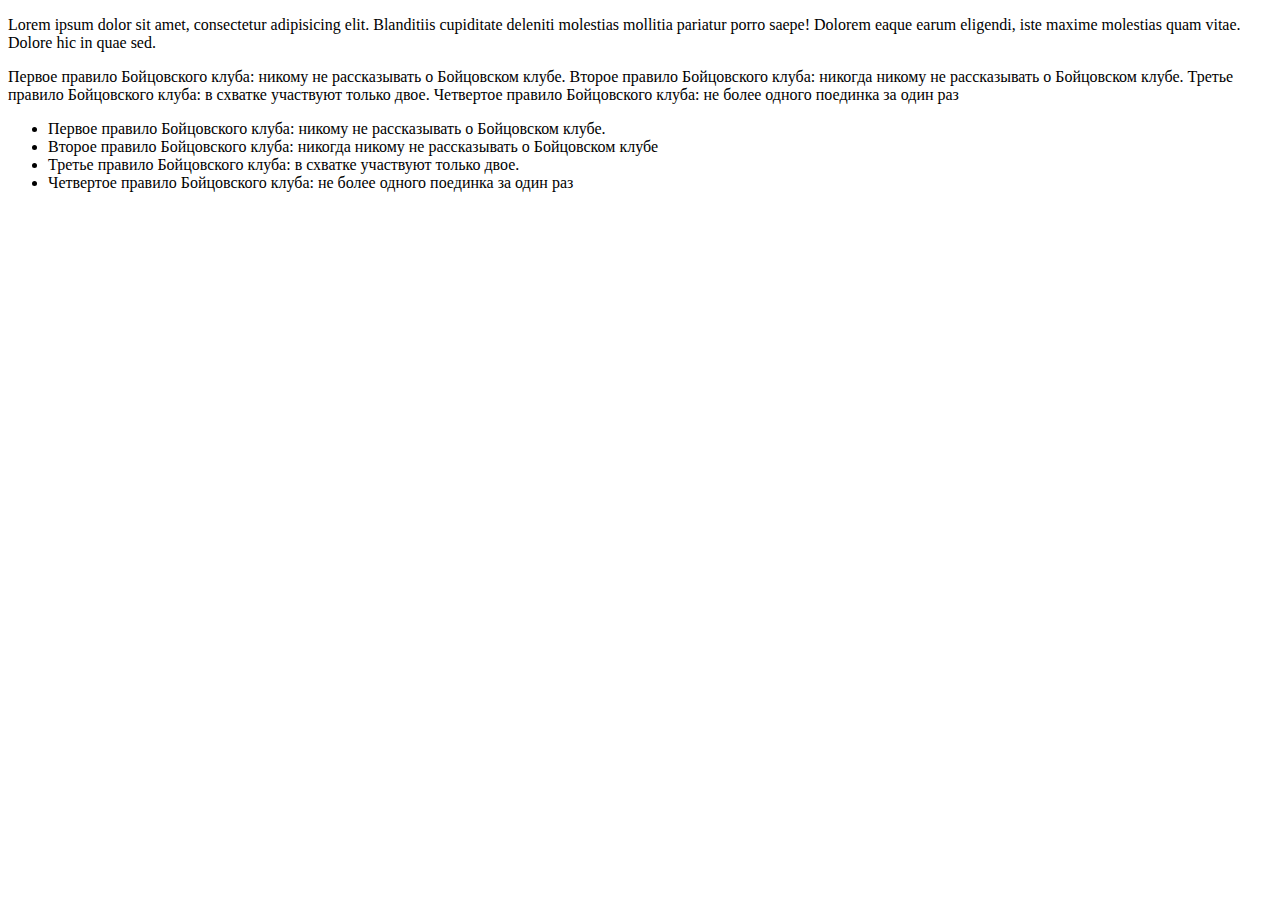
<file: hw5.html>
<!DOCTYPE html>
<html lang="en">
<head>
  <meta charset="UTF-8">
  <title>Title</title>
</head>
<body>
<p id="content"> Lorem ipsum dolor sit amet, consectetur adipisicing elit. Blanditiis cupiditate deleniti
  molestias mollitia pariatur porro saepe! Dolorem eaque earum eligendi, iste maxime molestias quam vitae.
  Dolore hic in quae sed.
</p>

<div id="rules" class="fc bp">
  Первое правило Бойцовского клуба: никому не рассказывать о Бойцовском клубе. Второе правило Бойцовского
  клуба: никогда никому не рассказывать о Бойцовском клубе. Третье правило Бойцовского клуба: в схватке
  участвуют только двое. Четвертое правило Бойцовского клуба: не более одного поединка за один раз
</div>

<ul>
  <li class="fc_rules rule1">Первое правило Бойцовского клуба: никому не рассказывать о Бойцовском клубе.</li>
  <li class="fc_rules rule2">Второе правило Бойцовского
    клуба: никогда никому не рассказывать о Бойцовском клубе
  </li>
  <li class="fc_rules rule3">Третье правило Бойцовского клуба: в схватке
    участвуют только двое.
  </li>
  <li class="fc_rules rule4">Четвертое правило Бойцовского клуба: не более одного поединка за один раз</li>
</ul>
<script>
  /*отримує текст з параграфа з id "content"*/
  //  let p = document.getElementById ('content');
  // console.log(p);

  /*отримує текст з блоку з id "rules""*/
  // let rul = document.getElementById ('rules');
  // console.log(rul);

  /*замініть текст параграфа з id 'content' на будь-який інший*/
  // let p = document.getElementById("content").innerHTML = "Neque porro quisquam est qui dolorem ipsum quia dolor sit amet, consectetur, adipisci velit...";

  /*замініть текст параграфа з id 'rules' на будь-який інший*/
  // let div = document.getElementById("rules").innerHTML = "Съешь ещё этих мягких французских булок, да выпей чаю"

  /*змініть кожному елементу колір фону на червоний*/
  // let bodyall = document.querySelectorAll('body > *')
  //   console.log(bodyall);
  //   for (const body of bodyall){
  //       body.style.background = 'red';
  // }

  /*змініть кожному елементу колір тексту на синій*/
  // let bodyall = document.querySelectorAll('body > *')
  //   console.log(bodyall);
  //   for (const body of bodyall){
  //       body.style.color = 'blue';
  // }

  /*отримати весь список класів елемента з id=rules і вивести їх в console.log*/
// const idrules = document.querySelectorAll('[id="rules"]');
// console.log(idrules);

  /*отримати всі елементи з класом fc_rules. визначити їм 2 події "клік", одна вивдоить текст елементу, інша довільний текст*/
  // let fc_rulesList = document.getElementsByClassName('fc_rules');
  // console.log(fc_rulesList);
  // let fcrules = fc_rulesList[0];
  // console.log(fcrules);
  // fcrules.onclick = function () {
  //       console.log(`${fcrules.innerHTML}`)
  // };
  // let fcrules1 = fc_rulesList[1];
  // fcrules1.onclick = function  () {
  //   alert('Первое правило Бойцовского клуба: ВСЕМ РАССКАЗЫВАТЬ О БОЙЦОВСКОИМ КЛУБЕ.');
  // };

  /*поміняти колір тексту у всіх елементів fc_rules на червоний*/
  // let fcrules = document.getElementsByClassName('fc_rules')
  //   for (const fc_rules of fcrules){
  //     fc_rules.style.color = 'red';
  // }


</script>
</body>
</html>
</file>
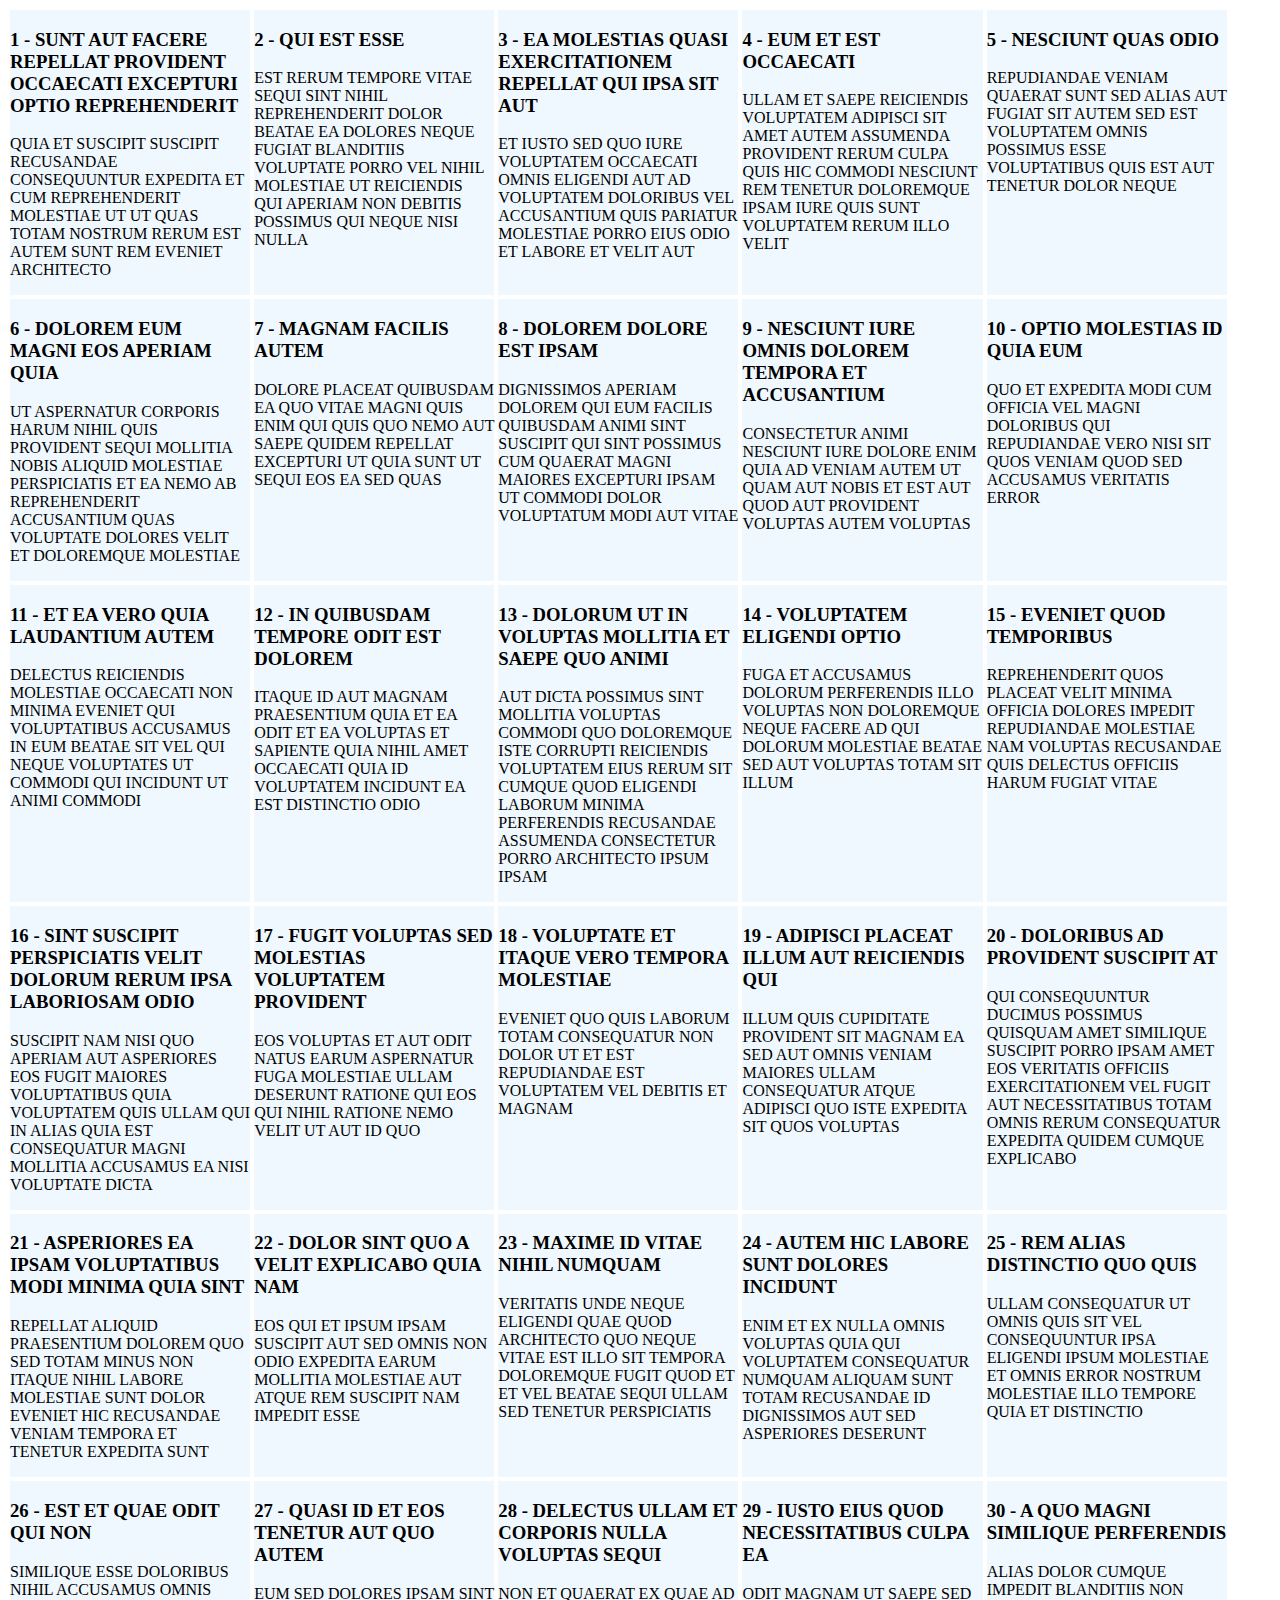
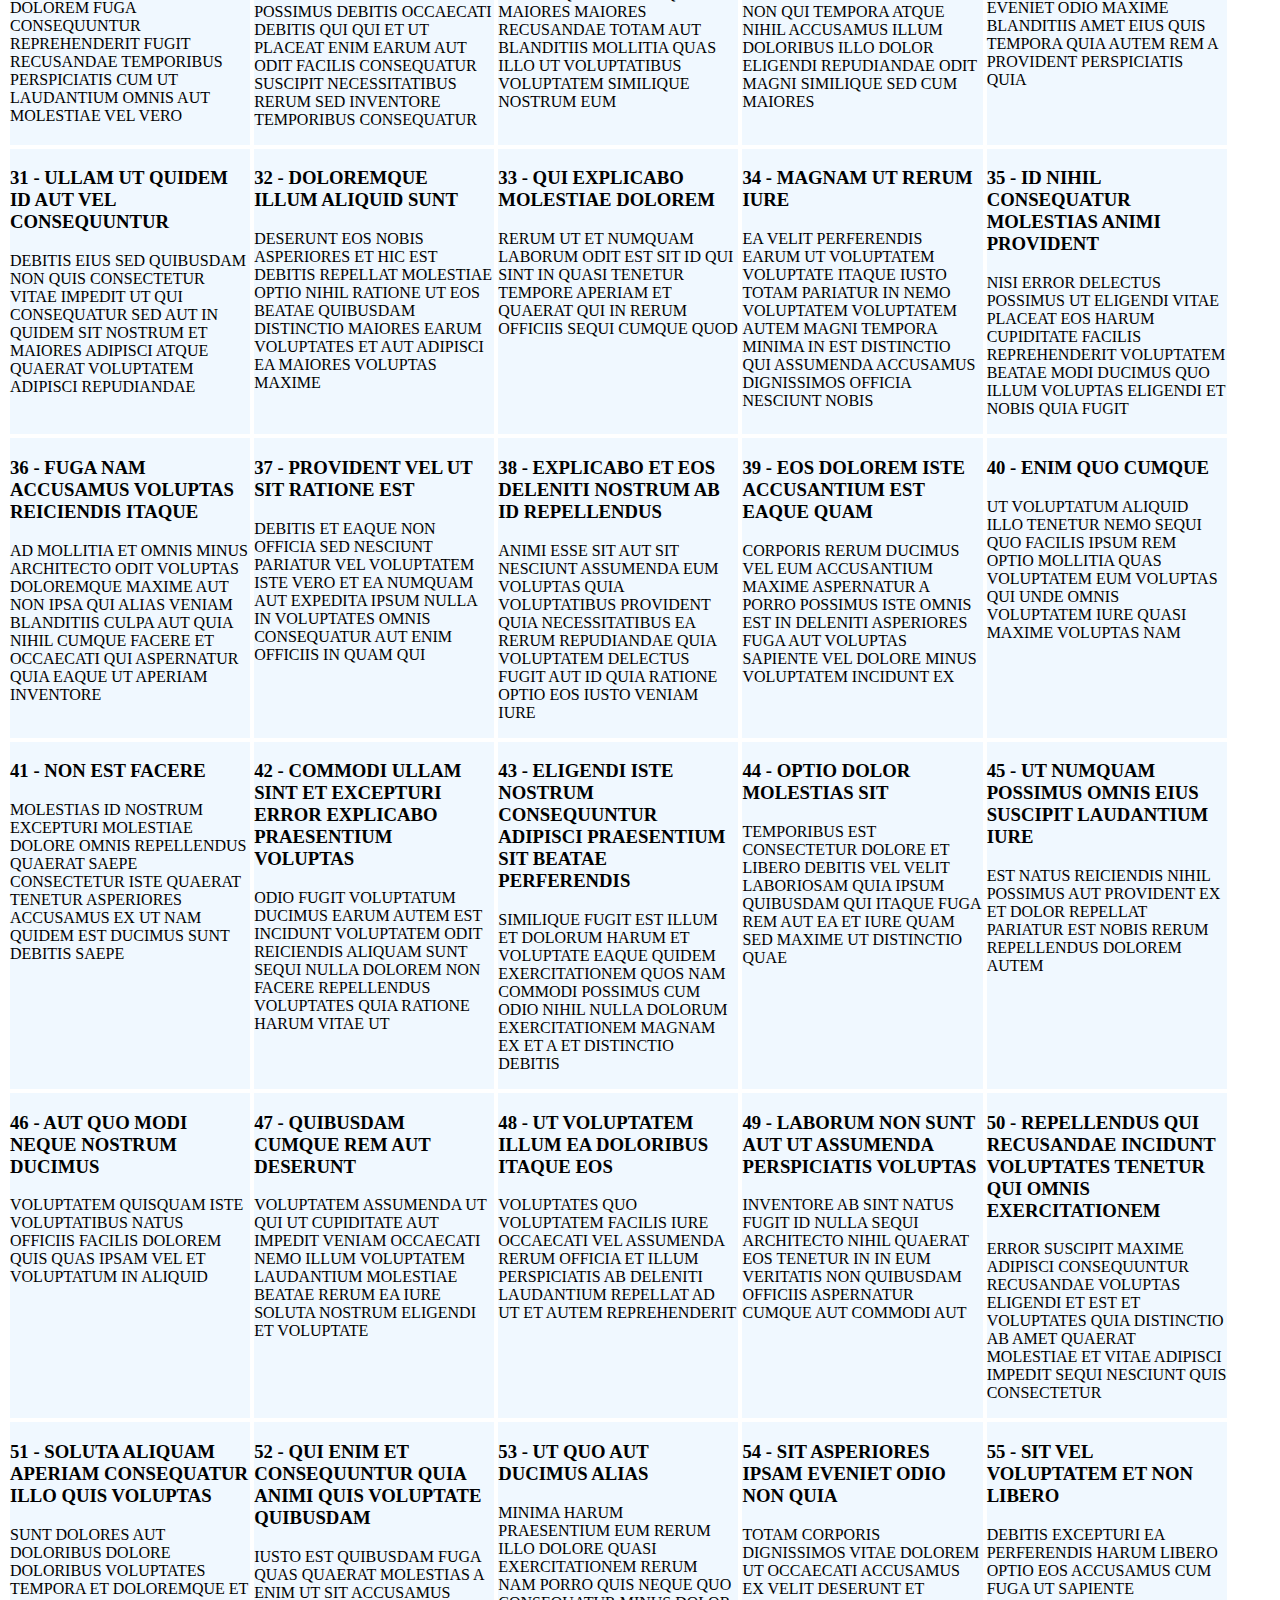
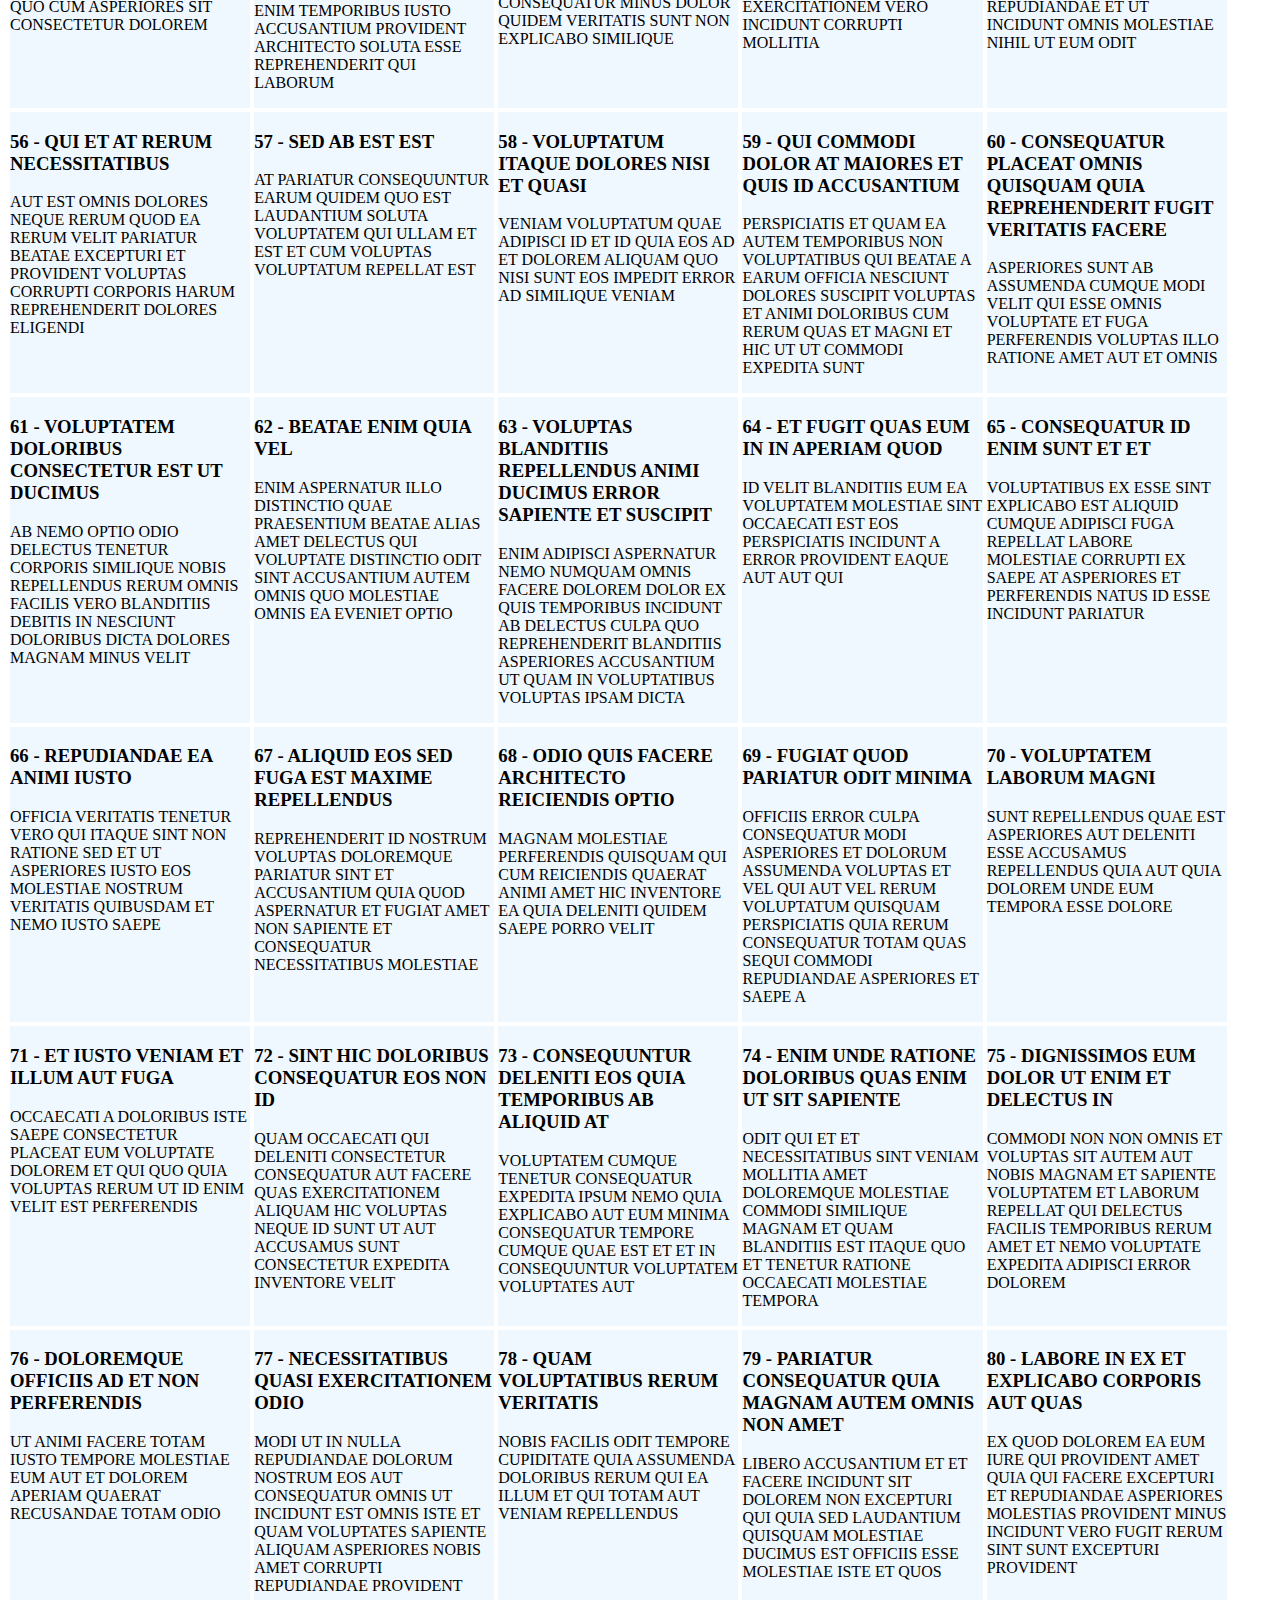
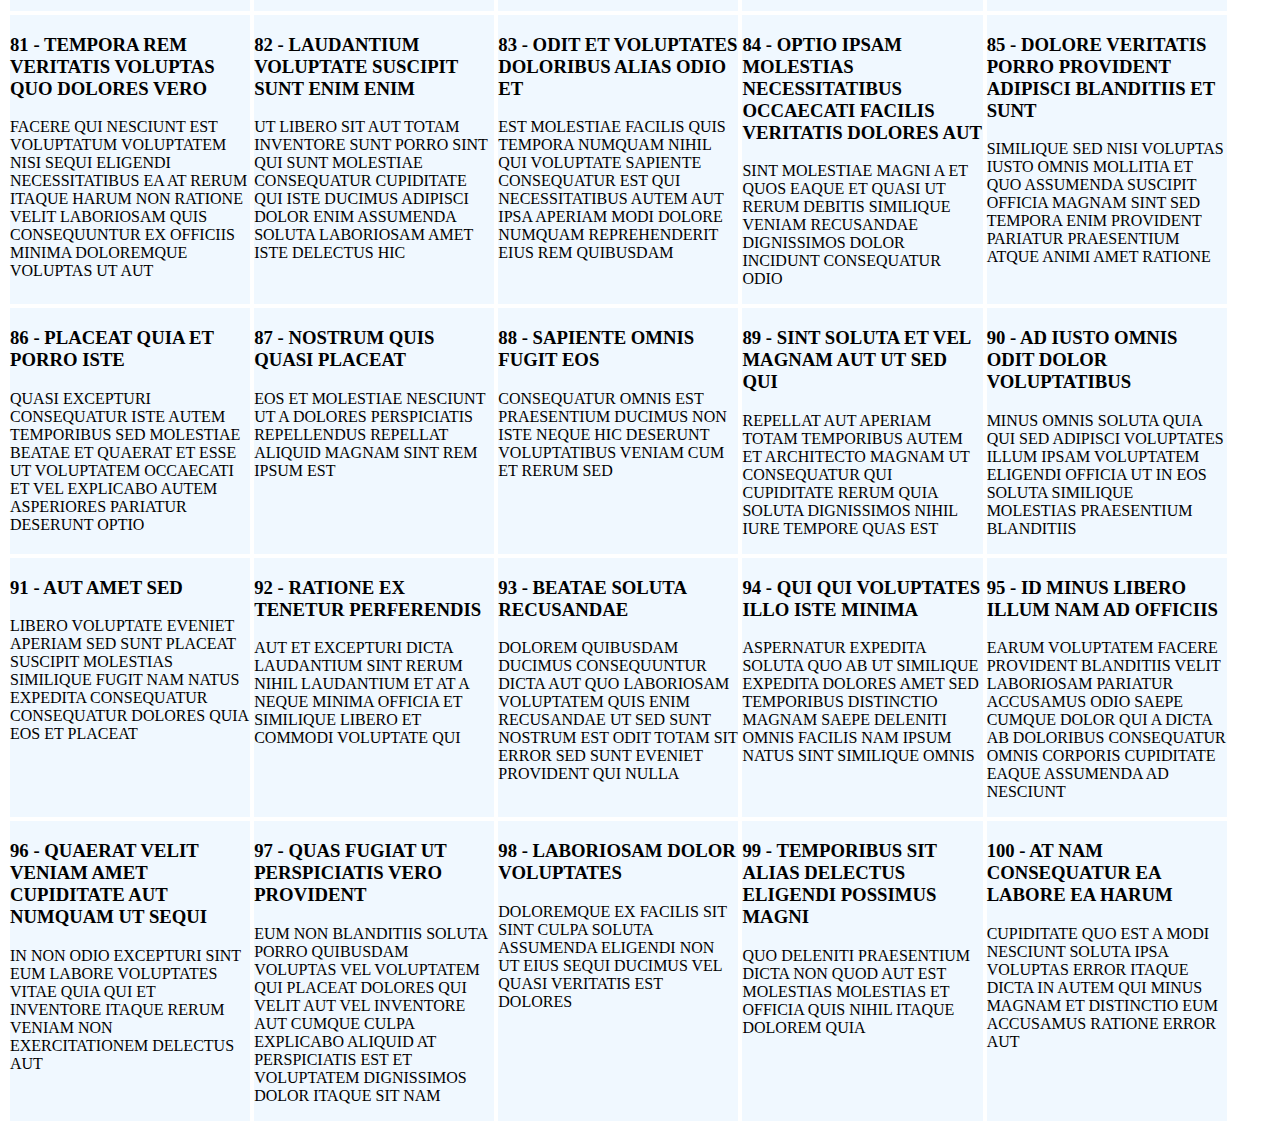
<file: JS/Homework2/hw2.html>
<!DOCTYPE html>
<html lang="en">
<head>
  <meta charset="UTF-8">
  <title>Title</title>
<link rel="stylesheet" href="main.css">
</head>
<body>
<!--template 1.1-->
<!--<div class="wrap">-->
<!--  <div class="post-card">-->
<!--    <h3>ID - TITLE</h3>-->
<!--    <p>BODY</p>-->
<!--  </div>-->

  <!--
  ...
  ...
  ...
  other posts
  -->

<!--</div>-->


<script>
  /*За допомогою циклу вивести всю інформацію про пости використовуючи шаблон Template 1.1.
  * ЗА допомоги стилів побудувати структуру "сітки" по 5 об'єктів в лінію
  * */

  let card= [
    {
      userId: 1,
      id: 1,
      title: 'sunt aut facere repellat provident occaecati excepturi optio reprehenderit',
      body: 'quia et suscipit\nsuscipit recusandae consequuntur expedita et cum\nreprehenderit molestiae ut ut quas totam\nnostrum rerum est autem sunt rem eveniet architecto'
    },
    {
      userId: 1,
      id: 2,
      title: 'qui est esse',
      body: 'est rerum tempore vitae\nsequi sint nihil reprehenderit dolor beatae ea dolores neque\nfugiat blanditiis voluptate porro vel nihil molestiae ut reiciendis\nqui aperiam non debitis possimus qui neque nisi nulla'
    },
    {
      userId: 1,
      id: 3,
      title: 'ea molestias quasi exercitationem repellat qui ipsa sit aut',
      body: 'et iusto sed quo iure\nvoluptatem occaecati omnis eligendi aut ad\nvoluptatem doloribus vel accusantium quis pariatur\nmolestiae porro eius odio et labore et velit aut'
    },
    {
      userId: 1,
      id: 4,
      title: 'eum et est occaecati',
      body: 'ullam et saepe reiciendis voluptatem adipisci\nsit amet autem assumenda provident rerum culpa\nquis hic commodi nesciunt rem tenetur doloremque ipsam iure\nquis sunt voluptatem rerum illo velit'
    },
    {
      userId: 1,
      id: 5,
      title: 'nesciunt quas odio',
      body: 'repudiandae veniam quaerat sunt sed\nalias aut fugiat sit autem sed est\nvoluptatem omnis possimus esse voluptatibus quis\nest aut tenetur dolor neque'
    },
    {
      userId: 1,
      id: 6,
      title: 'dolorem eum magni eos aperiam quia',
      body: 'ut aspernatur corporis harum nihil quis provident sequi\nmollitia nobis aliquid molestiae\nperspiciatis et ea nemo ab reprehenderit accusantium quas\nvoluptate dolores velit et doloremque molestiae'
    },
    {
      userId: 1,
      id: 7,
      title: 'magnam facilis autem',
      body: 'dolore placeat quibusdam ea quo vitae\nmagni quis enim qui quis quo nemo aut saepe\nquidem repellat excepturi ut quia\nsunt ut sequi eos ea sed quas'
    },
    {
      userId: 1,
      id: 8,
      title: 'dolorem dolore est ipsam',
      body: 'dignissimos aperiam dolorem qui eum\nfacilis quibusdam animi sint suscipit qui sint possimus cum\nquaerat magni maiores excepturi\nipsam ut commodi dolor voluptatum modi aut vitae'
    },
    {
      userId: 1,
      id: 9,
      title: 'nesciunt iure omnis dolorem tempora et accusantium',
      body: 'consectetur animi nesciunt iure dolore\nenim quia ad\nveniam autem ut quam aut nobis\net est aut quod aut provident voluptas autem voluptas'
    },
    {
      userId: 1,
      id: 10,
      title: 'optio molestias id quia eum',
      body: 'quo et expedita modi cum officia vel magni\ndoloribus qui repudiandae\nvero nisi sit\nquos veniam quod sed accusamus veritatis error'
    },
    {
      userId: 2,
      id: 11,
      title: 'et ea vero quia laudantium autem',
      body: 'delectus reiciendis molestiae occaecati non minima eveniet qui voluptatibus\naccusamus in eum beatae sit\nvel qui neque voluptates ut commodi qui incidunt\nut animi commodi'
    },
    {
      userId: 2,
      id: 12,
      title: 'in quibusdam tempore odit est dolorem',
      body: 'itaque id aut magnam\npraesentium quia et ea odit et ea voluptas et\nsapiente quia nihil amet occaecati quia id voluptatem\nincidunt ea est distinctio odio'
    },
    {
      userId: 2,
      id: 13,
      title: 'dolorum ut in voluptas mollitia et saepe quo animi',
      body: 'aut dicta possimus sint mollitia voluptas commodi quo doloremque\niste corrupti reiciendis voluptatem eius rerum\nsit cumque quod eligendi laborum minima\nperferendis recusandae assumenda consectetur porro architecto ipsum ipsam'
    },
    {
      userId: 2,
      id: 14,
      title: 'voluptatem eligendi optio',
      body: 'fuga et accusamus dolorum perferendis illo voluptas\nnon doloremque neque facere\nad qui dolorum molestiae beatae\nsed aut voluptas totam sit illum'
    },
    {
      userId: 2,
      id: 15,
      title: 'eveniet quod temporibus',
      body: 'reprehenderit quos placeat\nvelit minima officia dolores impedit repudiandae molestiae nam\nvoluptas recusandae quis delectus\nofficiis harum fugiat vitae'
    },
    {
      userId: 2,
      id: 16,
      title: 'sint suscipit perspiciatis velit dolorum rerum ipsa laboriosam odio',
      body: 'suscipit nam nisi quo aperiam aut\nasperiores eos fugit maiores voluptatibus quia\nvoluptatem quis ullam qui in alias quia est\nconsequatur magni mollitia accusamus ea nisi voluptate dicta'
    },
    {
      userId: 2,
      id: 17,
      title: 'fugit voluptas sed molestias voluptatem provident',
      body: 'eos voluptas et aut odit natus earum\naspernatur fuga molestiae ullam\ndeserunt ratione qui eos\nqui nihil ratione nemo velit ut aut id quo'
    },
    {
      userId: 2,
      id: 18,
      title: 'voluptate et itaque vero tempora molestiae',
      body: 'eveniet quo quis\nlaborum totam consequatur non dolor\nut et est repudiandae\nest voluptatem vel debitis et magnam'
    },
    {
      userId: 2,
      id: 19,
      title: 'adipisci placeat illum aut reiciendis qui',
      body: 'illum quis cupiditate provident sit magnam\nea sed aut omnis\nveniam maiores ullam consequatur atque\nadipisci quo iste expedita sit quos voluptas'
    },
    {
      userId: 2,
      id: 20,
      title: 'doloribus ad provident suscipit at',
      body: 'qui consequuntur ducimus possimus quisquam amet similique\nsuscipit porro ipsam amet\neos veritatis officiis exercitationem vel fugit aut necessitatibus totam\nomnis rerum consequatur expedita quidem cumque explicabo'
    },
    {
      userId: 3,
      id: 21,
      title: 'asperiores ea ipsam voluptatibus modi minima quia sint',
      body: 'repellat aliquid praesentium dolorem quo\nsed totam minus non itaque\nnihil labore molestiae sunt dolor eveniet hic recusandae veniam\ntempora et tenetur expedita sunt'
    },
    {
      userId: 3,
      id: 22,
      title: 'dolor sint quo a velit explicabo quia nam',
      body: 'eos qui et ipsum ipsam suscipit aut\nsed omnis non odio\nexpedita earum mollitia molestiae aut atque rem suscipit\nnam impedit esse'
    },
    {
      userId: 3,
      id: 23,
      title: 'maxime id vitae nihil numquam',
      body: 'veritatis unde neque eligendi\nquae quod architecto quo neque vitae\nest illo sit tempora doloremque fugit quod\net et vel beatae sequi ullam sed tenetur perspiciatis'
    },
    {
      userId: 3,
      id: 24,
      title: 'autem hic labore sunt dolores incidunt',
      body: 'enim et ex nulla\nomnis voluptas quia qui\nvoluptatem consequatur numquam aliquam sunt\ntotam recusandae id dignissimos aut sed asperiores deserunt'
    },
    {
      userId: 3,
      id: 25,
      title: 'rem alias distinctio quo quis',
      body: 'ullam consequatur ut\nomnis quis sit vel consequuntur\nipsa eligendi ipsum molestiae et omnis error nostrum\nmolestiae illo tempore quia et distinctio'
    },
    {
      userId: 3,
      id: 26,
      title: 'est et quae odit qui non',
      body: 'similique esse doloribus nihil accusamus\nomnis dolorem fuga consequuntur reprehenderit fugit recusandae temporibus\nperspiciatis cum ut laudantium\nomnis aut molestiae vel vero'
    },
    {
      userId: 3,
      id: 27,
      title: 'quasi id et eos tenetur aut quo autem',
      body: 'eum sed dolores ipsam sint possimus debitis occaecati\ndebitis qui qui et\nut placeat enim earum aut odit facilis\nconsequatur suscipit necessitatibus rerum sed inventore temporibus consequatur'
    },
    {
      userId: 3,
      id: 28,
      title: 'delectus ullam et corporis nulla voluptas sequi',
      body: 'non et quaerat ex quae ad maiores\nmaiores recusandae totam aut blanditiis mollitia quas illo\nut voluptatibus voluptatem\nsimilique nostrum eum'
    },
    {
      userId: 3,
      id: 29,
      title: 'iusto eius quod necessitatibus culpa ea',
      body: 'odit magnam ut saepe sed non qui\ntempora atque nihil\naccusamus illum doloribus illo dolor\neligendi repudiandae odit magni similique sed cum maiores'
    },
    {
      userId: 3,
      id: 30,
      title: 'a quo magni similique perferendis',
      body: 'alias dolor cumque\nimpedit blanditiis non eveniet odio maxime\nblanditiis amet eius quis tempora quia autem rem\na provident perspiciatis quia'
    },
    {
      userId: 4,
      id: 31,
      title: 'ullam ut quidem id aut vel consequuntur',
      body: 'debitis eius sed quibusdam non quis consectetur vitae\nimpedit ut qui consequatur sed aut in\nquidem sit nostrum et maiores adipisci atque\nquaerat voluptatem adipisci repudiandae'
    },
    {
      userId: 4,
      id: 32,
      title: 'doloremque illum aliquid sunt',
      body: 'deserunt eos nobis asperiores et hic\nest debitis repellat molestiae optio\nnihil ratione ut eos beatae quibusdam distinctio maiores\nearum voluptates et aut adipisci ea maiores voluptas maxime'
    },
    {
      userId: 4,
      id: 33,
      title: 'qui explicabo molestiae dolorem',
      body: 'rerum ut et numquam laborum odit est sit\nid qui sint in\nquasi tenetur tempore aperiam et quaerat qui in\nrerum officiis sequi cumque quod'
    },
    {
      userId: 4,
      id: 34,
      title: 'magnam ut rerum iure',
      body: 'ea velit perferendis earum ut voluptatem voluptate itaque iusto\ntotam pariatur in\nnemo voluptatem voluptatem autem magni tempora minima in\nest distinctio qui assumenda accusamus dignissimos officia nesciunt nobis'
    },
    {
      userId: 4,
      id: 35,
      title: 'id nihil consequatur molestias animi provident',
      body: 'nisi error delectus possimus ut eligendi vitae\nplaceat eos harum cupiditate facilis reprehenderit voluptatem beatae\nmodi ducimus quo illum voluptas eligendi\net nobis quia fugit'
    },
    {
      userId: 4,
      id: 36,
      title: 'fuga nam accusamus voluptas reiciendis itaque',
      body: 'ad mollitia et omnis minus architecto odit\nvoluptas doloremque maxime aut non ipsa qui alias veniam\nblanditiis culpa aut quia nihil cumque facere et occaecati\nqui aspernatur quia eaque ut aperiam inventore'
    },
    {
      userId: 4,
      id: 37,
      title: 'provident vel ut sit ratione est',
      body: 'debitis et eaque non officia sed nesciunt pariatur vel\nvoluptatem iste vero et ea\nnumquam aut expedita ipsum nulla in\nvoluptates omnis consequatur aut enim officiis in quam qui'
    },
    {
      userId: 4,
      id: 38,
      title: 'explicabo et eos deleniti nostrum ab id repellendus',
      body: 'animi esse sit aut sit nesciunt assumenda eum voluptas\nquia voluptatibus provident quia necessitatibus ea\nrerum repudiandae quia voluptatem delectus fugit aut id quia\nratione optio eos iusto veniam iure'
    },
    {
      userId: 4,
      id: 39,
      title: 'eos dolorem iste accusantium est eaque quam',
      body: 'corporis rerum ducimus vel eum accusantium\nmaxime aspernatur a porro possimus iste omnis\nest in deleniti asperiores fuga aut\nvoluptas sapiente vel dolore minus voluptatem incidunt ex'
    },
    {
      userId: 4,
      id: 40,
      title: 'enim quo cumque',
      body: 'ut voluptatum aliquid illo tenetur nemo sequi quo facilis\nipsum rem optio mollitia quas\nvoluptatem eum voluptas qui\nunde omnis voluptatem iure quasi maxime voluptas nam'
    },
    {
      userId: 5,
      id: 41,
      title: 'non est facere',
      body: 'molestias id nostrum\nexcepturi molestiae dolore omnis repellendus quaerat saepe\nconsectetur iste quaerat tenetur asperiores accusamus ex ut\nnam quidem est ducimus sunt debitis saepe'
    },
    {
      userId: 5,
      id: 42,
      title: 'commodi ullam sint et excepturi error explicabo praesentium voluptas',
      body: 'odio fugit voluptatum ducimus earum autem est incidunt voluptatem\nodit reiciendis aliquam sunt sequi nulla dolorem\nnon facere repellendus voluptates quia\nratione harum vitae ut'
    },
    {
      userId: 5,
      id: 43,
      title: 'eligendi iste nostrum consequuntur adipisci praesentium sit beatae perferendis',
      body: 'similique fugit est\nillum et dolorum harum et voluptate eaque quidem\nexercitationem quos nam commodi possimus cum odio nihil nulla\ndolorum exercitationem magnam ex et a et distinctio debitis'
    },
    {
      userId: 5,
      id: 44,
      title: 'optio dolor molestias sit',
      body: 'temporibus est consectetur dolore\net libero debitis vel velit laboriosam quia\nipsum quibusdam qui itaque fuga rem aut\nea et iure quam sed maxime ut distinctio quae'
    },
    {
      userId: 5,
      id: 45,
      title: 'ut numquam possimus omnis eius suscipit laudantium iure',
      body: 'est natus reiciendis nihil possimus aut provident\nex et dolor\nrepellat pariatur est\nnobis rerum repellendus dolorem autem'
    },
    {
      userId: 5,
      id: 46,
      title: 'aut quo modi neque nostrum ducimus',
      body: 'voluptatem quisquam iste\nvoluptatibus natus officiis facilis dolorem\nquis quas ipsam\nvel et voluptatum in aliquid'
    },
    {
      userId: 5,
      id: 47,
      title: 'quibusdam cumque rem aut deserunt',
      body: 'voluptatem assumenda ut qui ut cupiditate aut impedit veniam\noccaecati nemo illum voluptatem laudantium\nmolestiae beatae rerum ea iure soluta nostrum\neligendi et voluptate'
    },
    {
      userId: 5,
      id: 48,
      title: 'ut voluptatem illum ea doloribus itaque eos',
      body: 'voluptates quo voluptatem facilis iure occaecati\nvel assumenda rerum officia et\nillum perspiciatis ab deleniti\nlaudantium repellat ad ut et autem reprehenderit'
    },
    {
      userId: 5,
      id: 49,
      title: 'laborum non sunt aut ut assumenda perspiciatis voluptas',
      body: 'inventore ab sint\nnatus fugit id nulla sequi architecto nihil quaerat\neos tenetur in in eum veritatis non\nquibusdam officiis aspernatur cumque aut commodi aut'
    },
    {
      userId: 5,
      id: 50,
      title: 'repellendus qui recusandae incidunt voluptates tenetur qui omnis exercitationem',
      body: 'error suscipit maxime adipisci consequuntur recusandae\nvoluptas eligendi et est et voluptates\nquia distinctio ab amet quaerat molestiae et vitae\nadipisci impedit sequi nesciunt quis consectetur'
    },
    {
      userId: 6,
      id: 51,
      title: 'soluta aliquam aperiam consequatur illo quis voluptas',
      body: 'sunt dolores aut doloribus\ndolore doloribus voluptates tempora et\ndoloremque et quo\ncum asperiores sit consectetur dolorem'
    },
    {
      userId: 6,
      id: 52,
      title: 'qui enim et consequuntur quia animi quis voluptate quibusdam',
      body: 'iusto est quibusdam fuga quas quaerat molestias\na enim ut sit accusamus enim\ntemporibus iusto accusantium provident architecto\nsoluta esse reprehenderit qui laborum'
    },
    {
      userId: 6,
      id: 53,
      title: 'ut quo aut ducimus alias',
      body: 'minima harum praesentium eum rerum illo dolore\nquasi exercitationem rerum nam\nporro quis neque quo\nconsequatur minus dolor quidem veritatis sunt non explicabo similique'
    },
    {
      userId: 6,
      id: 54,
      title: 'sit asperiores ipsam eveniet odio non quia',
      body: 'totam corporis dignissimos\nvitae dolorem ut occaecati accusamus\nex velit deserunt\net exercitationem vero incidunt corrupti mollitia'
    },
    {
      userId: 6,
      id: 55,
      title: 'sit vel voluptatem et non libero',
      body: 'debitis excepturi ea perferendis harum libero optio\neos accusamus cum fuga ut sapiente repudiandae\net ut incidunt omnis molestiae\nnihil ut eum odit'
    },
    {
      userId: 6,
      id: 56,
      title: 'qui et at rerum necessitatibus',
      body: 'aut est omnis dolores\nneque rerum quod ea rerum velit pariatur beatae excepturi\net provident voluptas corrupti\ncorporis harum reprehenderit dolores eligendi'
    },
    {
      userId: 6,
      id: 57,
      title: 'sed ab est est',
      body: 'at pariatur consequuntur earum quidem\nquo est laudantium soluta voluptatem\nqui ullam et est\net cum voluptas voluptatum repellat est'
    },
    {
      userId: 6,
      id: 58,
      title: 'voluptatum itaque dolores nisi et quasi',
      body: 'veniam voluptatum quae adipisci id\net id quia eos ad et dolorem\naliquam quo nisi sunt eos impedit error\nad similique veniam'
    },
    {
      userId: 6,
      id: 59,
      title: 'qui commodi dolor at maiores et quis id accusantium',
      body: 'perspiciatis et quam ea autem temporibus non voluptatibus qui\nbeatae a earum officia nesciunt dolores suscipit voluptas et\nanimi doloribus cum rerum quas et magni\net hic ut ut commodi expedita sunt'
    },
    {
      userId: 6,
      id: 60,
      title: 'consequatur placeat omnis quisquam quia reprehenderit fugit veritatis facere',
      body: 'asperiores sunt ab assumenda cumque modi velit\nqui esse omnis\nvoluptate et fuga perferendis voluptas\nillo ratione amet aut et omnis'
    },
    {
      userId: 7,
      id: 61,
      title: 'voluptatem doloribus consectetur est ut ducimus',
      body: 'ab nemo optio odio\ndelectus tenetur corporis similique nobis repellendus rerum omnis facilis\nvero blanditiis debitis in nesciunt doloribus dicta dolores\nmagnam minus velit'
    },
    {
      userId: 7,
      id: 62,
      title: 'beatae enim quia vel',
      body: 'enim aspernatur illo distinctio quae praesentium\nbeatae alias amet delectus qui voluptate distinctio\nodit sint accusantium autem omnis\nquo molestiae omnis ea eveniet optio'
    },
    {
      userId: 7,
      id: 63,
      title: 'voluptas blanditiis repellendus animi ducimus error sapiente et suscipit',
      body: 'enim adipisci aspernatur nemo\nnumquam omnis facere dolorem dolor ex quis temporibus incidunt\nab delectus culpa quo reprehenderit blanditiis asperiores\naccusantium ut quam in voluptatibus voluptas ipsam dicta'
    },
    {
      userId: 7,
      id: 64,
      title: 'et fugit quas eum in in aperiam quod',
      body: 'id velit blanditiis\neum ea voluptatem\nmolestiae sint occaecati est eos perspiciatis\nincidunt a error provident eaque aut aut qui'
    },
    {
      userId: 7,
      id: 65,
      title: 'consequatur id enim sunt et et',
      body: 'voluptatibus ex esse\nsint explicabo est aliquid cumque adipisci fuga repellat labore\nmolestiae corrupti ex saepe at asperiores et perferendis\nnatus id esse incidunt pariatur'
    },
    {
      userId: 7,
      id: 66,
      title: 'repudiandae ea animi iusto',
      body: 'officia veritatis tenetur vero qui itaque\nsint non ratione\nsed et ut asperiores iusto eos molestiae nostrum\nveritatis quibusdam et nemo iusto saepe'
    },
    {
      userId: 7,
      id: 67,
      title: 'aliquid eos sed fuga est maxime repellendus',
      body: 'reprehenderit id nostrum\nvoluptas doloremque pariatur sint et accusantium quia quod aspernatur\net fugiat amet\nnon sapiente et consequatur necessitatibus molestiae'
    },
    {
      userId: 7,
      id: 68,
      title: 'odio quis facere architecto reiciendis optio',
      body: 'magnam molestiae perferendis quisquam\nqui cum reiciendis\nquaerat animi amet hic inventore\nea quia deleniti quidem saepe porro velit'
    },
    {
      userId: 7,
      id: 69,
      title: 'fugiat quod pariatur odit minima',
      body: 'officiis error culpa consequatur modi asperiores et\ndolorum assumenda voluptas et vel qui aut vel rerum\nvoluptatum quisquam perspiciatis quia rerum consequatur totam quas\nsequi commodi repudiandae asperiores et saepe a'
    },
    {
      userId: 7,
      id: 70,
      title: 'voluptatem laborum magni',
      body: 'sunt repellendus quae\nest asperiores aut deleniti esse accusamus repellendus quia aut\nquia dolorem unde\neum tempora esse dolore'
    },
    {
      userId: 8,
      id: 71,
      title: 'et iusto veniam et illum aut fuga',
      body: 'occaecati a doloribus\niste saepe consectetur placeat eum voluptate dolorem et\nqui quo quia voluptas\nrerum ut id enim velit est perferendis'
    },
    {
      userId: 8,
      id: 72,
      title: 'sint hic doloribus consequatur eos non id',
      body: 'quam occaecati qui deleniti consectetur\nconsequatur aut facere quas exercitationem aliquam hic voluptas\nneque id sunt ut aut accusamus\nsunt consectetur expedita inventore velit'
    },
    {
      userId: 8,
      id: 73,
      title: 'consequuntur deleniti eos quia temporibus ab aliquid at',
      body: 'voluptatem cumque tenetur consequatur expedita ipsum nemo quia explicabo\naut eum minima consequatur\ntempore cumque quae est et\net in consequuntur voluptatem voluptates aut'
    },
    {
      userId: 8,
      id: 74,
      title: 'enim unde ratione doloribus quas enim ut sit sapiente',
      body: 'odit qui et et necessitatibus sint veniam\nmollitia amet doloremque molestiae commodi similique magnam et quam\nblanditiis est itaque\nquo et tenetur ratione occaecati molestiae tempora'
    },
    {
      userId: 8,
      id: 75,
      title: 'dignissimos eum dolor ut enim et delectus in',
      body: 'commodi non non omnis et voluptas sit\nautem aut nobis magnam et sapiente voluptatem\net laborum repellat qui delectus facilis temporibus\nrerum amet et nemo voluptate expedita adipisci error dolorem'
    },
    {
      userId: 8,
      id: 76,
      title: 'doloremque officiis ad et non perferendis',
      body: 'ut animi facere\ntotam iusto tempore\nmolestiae eum aut et dolorem aperiam\nquaerat recusandae totam odio'
    },
    {
      userId: 8,
      id: 77,
      title: 'necessitatibus quasi exercitationem odio',
      body: 'modi ut in nulla repudiandae dolorum nostrum eos\naut consequatur omnis\nut incidunt est omnis iste et quam\nvoluptates sapiente aliquam asperiores nobis amet corrupti repudiandae provident'
    },
    {
      userId: 8,
      id: 78,
      title: 'quam voluptatibus rerum veritatis',
      body: 'nobis facilis odit tempore cupiditate quia\nassumenda doloribus rerum qui ea\nillum et qui totam\naut veniam repellendus'
    },
    {
      userId: 8,
      id: 79,
      title: 'pariatur consequatur quia magnam autem omnis non amet',
      body: 'libero accusantium et et facere incidunt sit dolorem\nnon excepturi qui quia sed laudantium\nquisquam molestiae ducimus est\nofficiis esse molestiae iste et quos'
    },
    {
      userId: 8,
      id: 80,
      title: 'labore in ex et explicabo corporis aut quas',
      body: 'ex quod dolorem ea eum iure qui provident amet\nquia qui facere excepturi et repudiandae\nasperiores molestias provident\nminus incidunt vero fugit rerum sint sunt excepturi provident'
    },
    {
      userId: 9,
      id: 81,
      title: 'tempora rem veritatis voluptas quo dolores vero',
      body: 'facere qui nesciunt est voluptatum voluptatem nisi\nsequi eligendi necessitatibus ea at rerum itaque\nharum non ratione velit laboriosam quis consequuntur\nex officiis minima doloremque voluptas ut aut'
    },
    {
      userId: 9,
      id: 82,
      title: 'laudantium voluptate suscipit sunt enim enim',
      body: 'ut libero sit aut totam inventore sunt\nporro sint qui sunt molestiae\nconsequatur cupiditate qui iste ducimus adipisci\ndolor enim assumenda soluta laboriosam amet iste delectus hic'
    },
    {
      userId: 9,
      id: 83,
      title: 'odit et voluptates doloribus alias odio et',
      body: 'est molestiae facilis quis tempora numquam nihil qui\nvoluptate sapiente consequatur est qui\nnecessitatibus autem aut ipsa aperiam modi dolore numquam\nreprehenderit eius rem quibusdam'
    },
    {
      userId: 9,
      id: 84,
      title: 'optio ipsam molestias necessitatibus occaecati facilis veritatis dolores aut',
      body: 'sint molestiae magni a et quos\neaque et quasi\nut rerum debitis similique veniam\nrecusandae dignissimos dolor incidunt consequatur odio'
    },
    {
      userId: 9,
      id: 85,
      title: 'dolore veritatis porro provident adipisci blanditiis et sunt',
      body: 'similique sed nisi voluptas iusto omnis\nmollitia et quo\nassumenda suscipit officia magnam sint sed tempora\nenim provident pariatur praesentium atque animi amet ratione'
    },
    {
      userId: 9,
      id: 86,
      title: 'placeat quia et porro iste',
      body: 'quasi excepturi consequatur iste autem temporibus sed molestiae beatae\net quaerat et esse ut\nvoluptatem occaecati et vel explicabo autem\nasperiores pariatur deserunt optio'
    },
    {
      userId: 9,
      id: 87,
      title: 'nostrum quis quasi placeat',
      body: 'eos et molestiae\nnesciunt ut a\ndolores perspiciatis repellendus repellat aliquid\nmagnam sint rem ipsum est'
    },
    {
      userId: 9,
      id: 88,
      title: 'sapiente omnis fugit eos',
      body: 'consequatur omnis est praesentium\nducimus non iste\nneque hic deserunt\nvoluptatibus veniam cum et rerum sed'
    },
    {
      userId: 9,
      id: 89,
      title: 'sint soluta et vel magnam aut ut sed qui',
      body: 'repellat aut aperiam totam temporibus autem et\narchitecto magnam ut\nconsequatur qui cupiditate rerum quia soluta dignissimos nihil iure\ntempore quas est'
    },
    {
      userId: 9,
      id: 90,
      title: 'ad iusto omnis odit dolor voluptatibus',
      body: 'minus omnis soluta quia\nqui sed adipisci voluptates illum ipsam voluptatem\neligendi officia ut in\neos soluta similique molestias praesentium blanditiis'
    },
    {
      userId: 10,
      id: 91,
      title: 'aut amet sed',
      body: 'libero voluptate eveniet aperiam sed\nsunt placeat suscipit molestias\nsimilique fugit nam natus\nexpedita consequatur consequatur dolores quia eos et placeat'
    },
    {
      userId: 10,
      id: 92,
      title: 'ratione ex tenetur perferendis',
      body: 'aut et excepturi dicta laudantium sint rerum nihil\nlaudantium et at\na neque minima officia et similique libero et\ncommodi voluptate qui'
    },
    {
      userId: 10,
      id: 93,
      title: 'beatae soluta recusandae',
      body: 'dolorem quibusdam ducimus consequuntur dicta aut quo laboriosam\nvoluptatem quis enim recusandae ut sed sunt\nnostrum est odit totam\nsit error sed sunt eveniet provident qui nulla'
    },
    {
      userId: 10,
      id: 94,
      title: 'qui qui voluptates illo iste minima',
      body: 'aspernatur expedita soluta quo ab ut similique\nexpedita dolores amet\nsed temporibus distinctio magnam saepe deleniti\nomnis facilis nam ipsum natus sint similique omnis'
    },
    {
      userId: 10,
      id: 95,
      title: 'id minus libero illum nam ad officiis',
      body: 'earum voluptatem facere provident blanditiis velit laboriosam\npariatur accusamus odio saepe\ncumque dolor qui a dicta ab doloribus consequatur omnis\ncorporis cupiditate eaque assumenda ad nesciunt'
    },
    {
      userId: 10,
      id: 96,
      title: 'quaerat velit veniam amet cupiditate aut numquam ut sequi',
      body: 'in non odio excepturi sint eum\nlabore voluptates vitae quia qui et\ninventore itaque rerum\nveniam non exercitationem delectus aut'
    },
    {
      userId: 10,
      id: 97,
      title: 'quas fugiat ut perspiciatis vero provident',
      body: 'eum non blanditiis soluta porro quibusdam voluptas\nvel voluptatem qui placeat dolores qui velit aut\nvel inventore aut cumque culpa explicabo aliquid at\nperspiciatis est et voluptatem dignissimos dolor itaque sit nam'
    },
    {
      userId: 10,
      id: 98,
      title: 'laboriosam dolor voluptates',
      body: 'doloremque ex facilis sit sint culpa\nsoluta assumenda eligendi non ut eius\nsequi ducimus vel quasi\nveritatis est dolores'
    },
    {
      userId: 10,
      id: 99,
      title: 'temporibus sit alias delectus eligendi possimus magni',
      body: 'quo deleniti praesentium dicta non quod\naut est molestias\nmolestias et officia quis nihil\nitaque dolorem quia'
    },
    {
      userId: 10,
      id: 100,
      title: 'at nam consequatur ea labore ea harum',
      body: 'cupiditate quo est a modi nesciunt soluta\nipsa voluptas error itaque dicta in\nautem qui minus magnam et distinctio eum\naccusamus ratione error aut'
    }
  ];

  document.write('<div class = "wrap">')
  for (const cardElement of card) {
    document.write(`
<div class = "post-card"> <span class="bname">
<h3> ${cardElement.id} - ${cardElement.title}</span> </h3>
<p>${cardElement.body}</p>
</span>
    </div>`)
  }
  document.write('</div>')
</script>
</body>
</html>
</file>
<file: JS/Homework2/main.css>
.bname {
    text-transform: uppercase;
}
.wrap {
    display: flex;
    flex-wrap: wrap;
}
 .wrap   div {
     width: 19%;
     margin: 2px;
     background: aliceblue;
 }
.post-card {
    display: flex;
}
</file>
